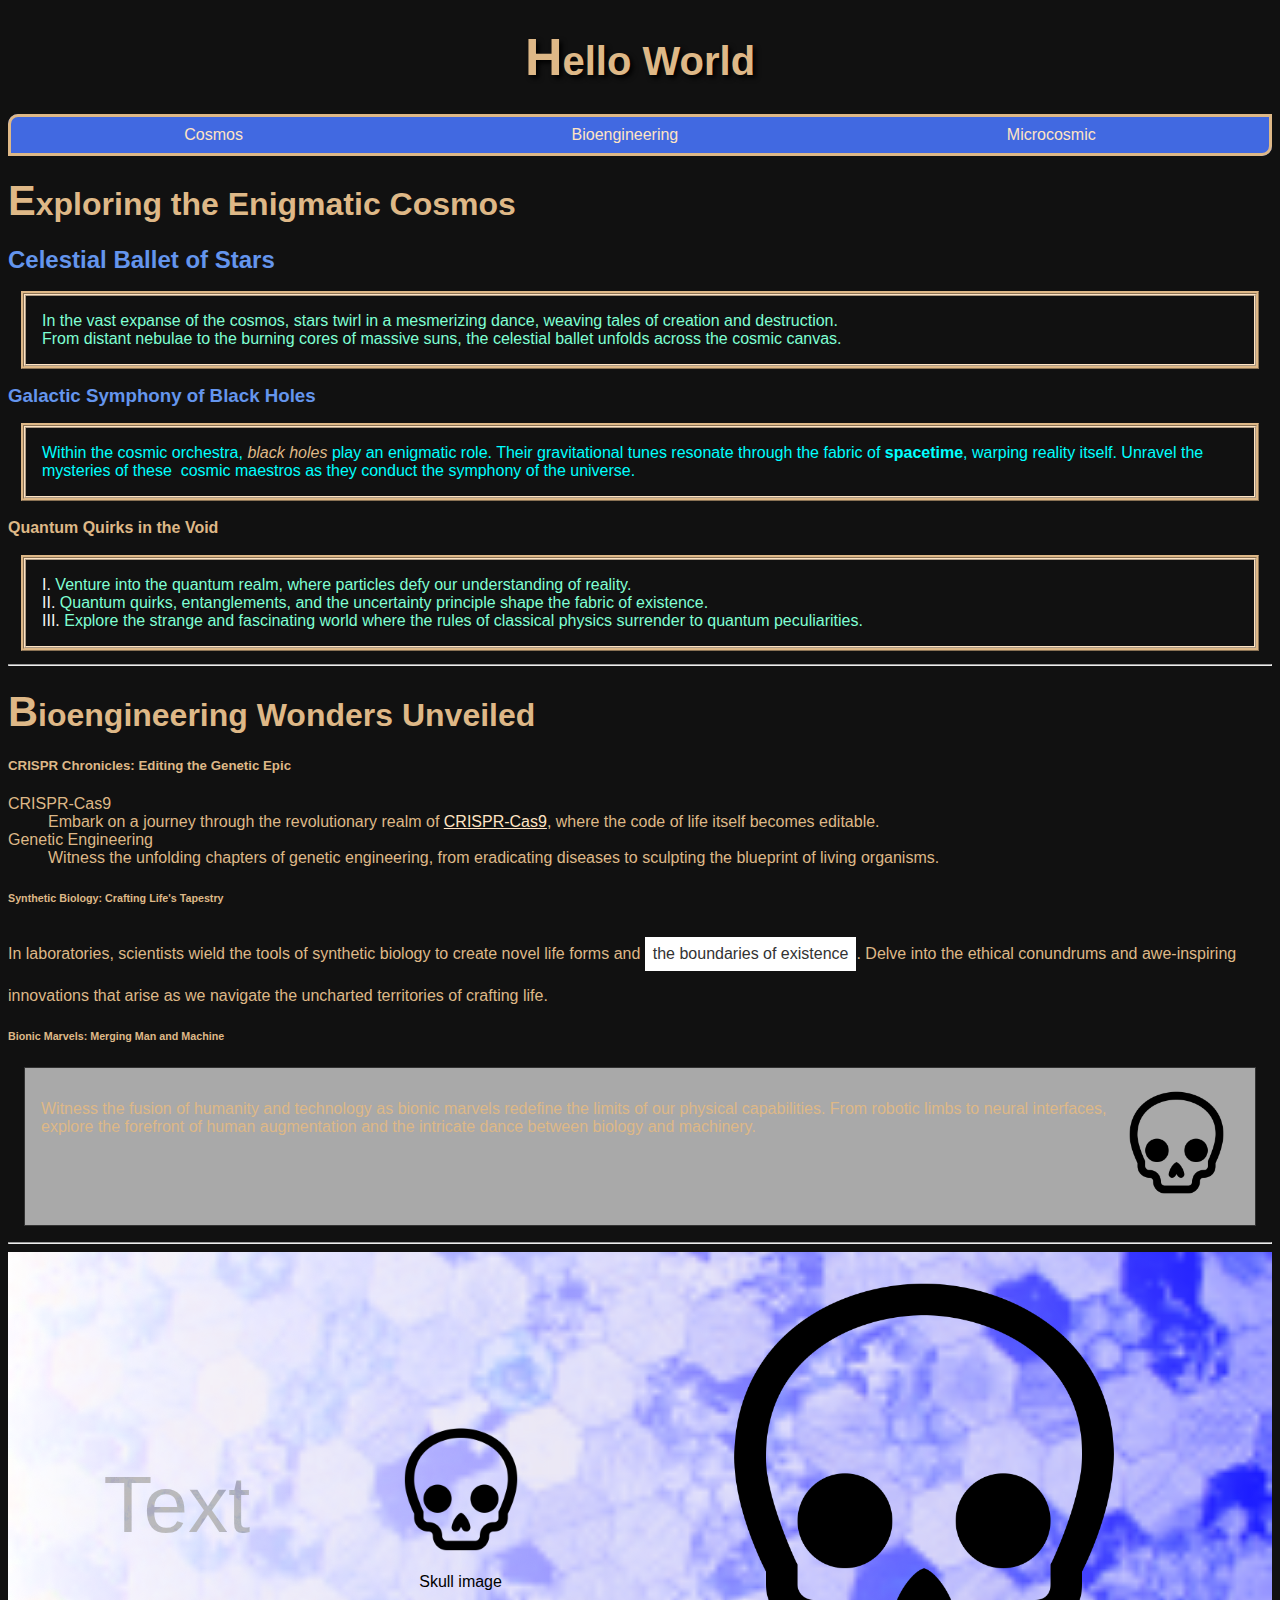
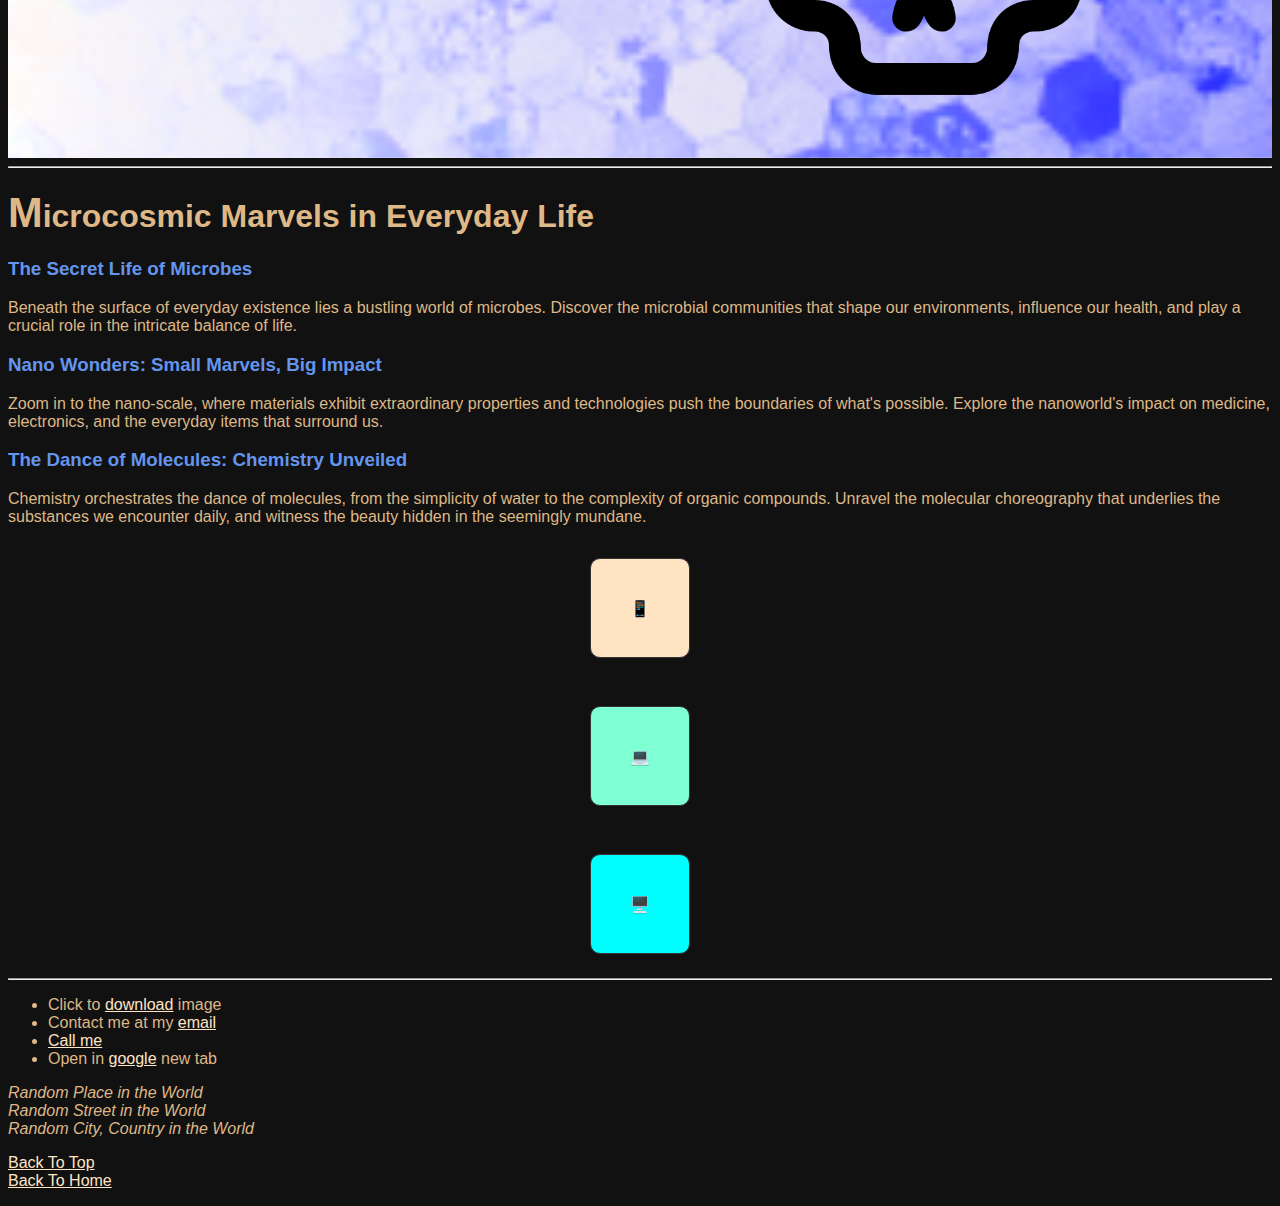
<file: index.html>
<!DOCTYPE html>
<html lang="en">
   <head>
      <meta charset="UTF-8" />
      <meta name="viewport" content="width=device-width, initial-scale=1.0" />
      <meta name="author" content="adwaiy2912" />
      <meta
         name="description"
         content="This is a practice html page for learning html, css and js"
      />
      <title>helloWorld</title>
      <link rel="icon" href="img/skull-icon.png" type="image/x-icon" />
      <link rel="stylesheet" href="main.css" />
      <script type="module" src="index.js"></script>
      <!-- defer, used to load the DOM before running the index.js script
    type="module", defer is auto. used -->
   </head>

   <body>
      <header>
         <h1>Hello World</h1>
      </header>

      <nav>
         <a href="#cosmos">Cosmos</a>
         <a href="#bio-eng">Bioengineering</a>
         <a href="#micro">Microcosmic</a>
      </nav>

      <main>
         <section id="cosmos">
            <h1>Exploring the Enigmatic Cosmos</h1>

            <h2>Celestial Ballet of Stars</h2>
            <p class="aquamarine boxModel">
               In the vast expanse of the cosmos, stars twirl in a mesmerizing
               dance, weaving tales of creation and destruction.
               <br />
               <!-- line break, moves text ot next line-->
               From distant nebulae to the burning cores of massive suns, the
               celestial ballet unfolds across the cosmic canvas.
            </p>

            <h3>Galactic Symphony of Black Holes</h3>
            <p class="aquamarine boxModel" id="aqua">
               Within the cosmic orchestra, <em>black holes</em> play an
               enigmatic role. Their gravitational tunes resonate through the
               fabric of <strong>spacetime</strong>, warping reality itself.
               Unravel the mysteries of these &nbsp;cosmic maestros as they
               conduct the symphony of the universe.
               <!-- 
                <em> tag, inline tag; used to emphasise text; default -> makes text italic? 
                <strong> tag, inline tag; used to strongly emphaises text; default -> makes text bold?
                &nbsp; char entity, used to give a space btw text
            --></p>

            <h4>Quantum Quirks in the Void</h4>
            <ol class="aquamarine boxModel">
               <li>
                  Venture into the quantum realm, where particles defy our
                  understanding of reality.
               </li>
               <li>
                  Quantum quirks, entanglements, and the uncertainty principle
                  shape the fabric of existence.
               </li>
               <li>
                  Explore the strange and fascinating world where the rules of
                  classical physics surrender to quantum peculiarities.
               </li>
            </ol>
            <!-- 
            <ol> tag; to create ordered list
            <ul> tag; to create unordered list
            <li> tag; to create list item; 1,2,3,... or bullet points
        -->
         </section>

         <hr />
         <!-- horizontal rule, add lines to page -->

         <article id="bio-eng">
            <h1>Bioengineering Wonders Unveiled</h1>
            <!-- validator gives warning cause <h1> used after <h2>, <h3>, etc -->

            <h5>CRISPR Chronicles: Editing the Genetic Epic</h5>
            <dl>
               <dt>CRISPR-Cas9</dt>
               <dd>
                  Embark on a journey through the revolutionary realm of
                  <a href="https://en.wikipedia.org/wiki/CRISPR">CRISPR-Cas9</a
                  >, where the code of life itself becomes editable.
               </dd>
               <dt>Genetic Engineering</dt>
               <dd>
                  Witness the unfolding chapters of genetic engineering, from
                  eradicating diseases to sculpting the blueprint of living
                  organisms.
               </dd>
               <!-- 
                <dl> tag; to create discription list
                <dt> tag; description term
                <dd> tag; description data
            --></dl>

            <h6>Synthetic Biology: Crafting Life's Tapestry</h6>
            <p>
               In laboratories, scientists wield the tools of synthetic biology
               to create novel life forms and
               <span class="opposite">the boundaries of existence</span>. Delve
               into the ethical conundrums and awe-inspiring innovations that
               arise as we navigate the uncharted territories of crafting life.
            </p>

            <!-- <h7>Bionic Marvels: Merging Man and Machine</h7>
        not a heading tag but still works; validator will give error -->
            <h6>Bionic Marvels: Merging Man and Machine</h6>
            <section class="bionic">
               <img
                  class="block"
                  src="img/skull-icon.png"
                  alt="Skull img"
                  width="125"
                  height="125"
               />
               <p>
                  Witness the fusion of humanity and technology as bionic
                  marvels redefine the limits of our physical capabilities. From
                  robotic limbs to neural interfaces, explore the forefront of
                  human augmentation and the intricate dance between biology and
                  machinery.
               </p>
            </section>
         </article>

         <hr />
         <div class="flexBox">
            <img
               class="img"
               src="img/skull-icon.png"
               alt="Skull img"
               title="Skull image"
               width="200"
               height="200"
               loading="lazy"
            />

            <figure>
               <img
                  src="img/skull-icon.png"
                  alt="Skull img"
                  width="150"
                  height="150"
               />
               <figcaption class="figcap">Skull image</figcaption>
            </figure>

            <p class="clip">Text</p>
         </div>

         <!--
            title, shows text when cursor hover over img
            loading="lazy", dosen't loads the img to web page until the screen view is close to its position in the web page; good perfomance technique
            figure tag, to tell the browwser that the figcaption and img are related
        -->

         <hr />

         <section id="micro">
            <h1>Microcosmic Marvels in Everyday Life</h1>

            <h3>The Secret Life of Microbes</h3>
            <p>
               Beneath the surface of everyday existence lies a bustling world
               of microbes. Discover the microbial communities that shape our
               environments, influence our health, and play a crucial role in
               the intricate balance of life.
            </p>

            <h3>Nano Wonders: Small Marvels, Big Impact</h3>
            <p>
               Zoom in to the nano-scale, where materials exhibit extraordinary
               properties and technologies push the boundaries of what's
               possible. Explore the nanoworld's impact on medicine,
               electronics, and the everyday items that surround us.
            </p>

            <h3>The Dance of Molecules: Chemistry Unveiled</h3>
            <p>
               Chemistry orchestrates the dance of molecules, from the
               simplicity of water to the complexity of organic compounds.
               Unravel the molecular choreography that underlies the substances
               we encounter daily, and witness the beauty hidden in the
               seemingly mundane.
            </p>

            <div class="sq-group">
               <div class="sq animate">📱</div>
               <div class="sq animate">💻</div>
               <div class="sq animate">🖥️</div>
            </div>
         </section>
      </main>

      <hr />

      <footer>
         <ul>
            <li>Click to <a href="img.png">download</a> image</li>
            <li>
               Contact me at my <a href="mailto:random@gmail.com">email</a>
            </li>
            <li>
               <a href="tel:+9876543210">Call me</a>
            </li>
            <li>
               Open in
               <a href="https://www.google.com/" target="_blank">google</a> new
               tab
            </li>

            <!--
                mailto, for redirect to mail provider for writing mail
                tel, to call the ph. no. in <a> tag
                target="_blank", to open link in new tab
            -->
         </ul>

         <address>
            Random Place in the World<br />
            Random Street in the World<br />
            Random City, Country in the World
         </address>

         <p>
            <a href="#">Back To Top</a><br />
            <a href="/">Back To Home</a>
         </p>
      </footer>

      <!-- <script src="index.js"></script> -->
   </body>
</html>
</file>
<file: main.css>
/*
selector {
    property: property value;
    <----------------------->
            declaration
}
*/

/* applies changes to all elements; not used often  */
* {
   font-family: var(--FF);
   box-sizing: border-box;
}

/* define variables in root */
:root {
   --BGCOLOR: #333;
   --BLACK-BORDER: #333;
   --BLACKCOLOR: #333;
   --ACOLOR: bisque;

   --FF: Arial;
   --FSIZE: 1rem;
   --FS-CLAMP: clamp(1rem, 2.5vh, 2rem);
   /* clamp, set font size that grows with size of viewport -> dosent go below min fs or above max fs
    clamp(min-fs, viewport-fs, max-fs);
    */

   --SHADOWS: 3px 3px 5px #000;
}

/* light mode */
@media (prefers-color-scheme: light) {
   :root {
      --BGCOLOR: whitesmoke;
   }
}

html {
   scroll-behavior: smooth;
   /* 
    absolute font size is not recommended
    font-size: 16px;

    instead use rem (root em); uses relative sizing to browser (usually 16px); _rem where _ is the factor -> size increases/decreases; rem is relative to the root not parent; em is relative to parent
    */
   font-size: var(--FSIZE);
}

body {
   background-color: var(--BGCOLOR);
   color: aliceblue;
}

header h1 {
   text-align: center;
   font-size: 2.5rem;
   text-shadow: var(--SHADOWS);
   /* text-shadow: x-axis y-axis blur-val color */
}

nav {
   background-color: royalblue;
   border-color: var(--BLACK-BORDER);
   border-radius: 10px 0px;
   padding: 0.75rem;
   outline: 3px solid;
   outline-offset: -3px;
   text-align: center;
   position: -webkit-sticky;
   position: sticky;
   top: 0;
   z-index: 1;

   display: grid;
   grid-auto-flow: column;
   /*
    diplay: grid; (grid layout)
    grid-auto-flow, change layout of grid
    grid-template-columns, specifies the number (and the widths) of columns; 1fr (1 fraction) -> to assign relative space to grid; eg. 2fr 1 fr 1fr -> assigns twice the space to 1st col than 2nd & 3rd col; repeat(4, 1fr) -> 4 col. with equal (1fr) spacing
    column-gap, gives gap btw columns
    place-content, defines pos. for content; for justify and align content both
    
    to practice grid - https://cssgridgarden.com
    */
}

/* is pseudo selector -> used for all selectors inside any other ele. (like nav); increases DRY (don't repeat yourself)*/
nav :is(a, a:any-link) {
   text-decoration: none;
   color: var(--ACOLOR);
}

nav a:hover {
   background-color: aliceblue;
   color: var(--BLACKCOLOR);
}
a {
   color: var(--ACOLOR);
}

/* higher priority than body selector i.e. more specific than body */
a:hover {
   color: blanchedalmond;
}

/* using pseudo selector to increase the size of 1st letter for all h1 */
h1::first-letter {
   font-size: 1.3em;
}

/* applies to both h2 and h3 */
h2,
h3 {
   color: cornflowerblue;
}

/* applies changes to em which is inside of p tag only*/
p em {
   color: burlywood;
}

/* . before selector makes it a class; more specific than element selectors */
.aquamarine {
   color: aquamarine;
}

/* # before selector makes it an ID; more specific than class; not good practice to use in .css file */
#aqua {
   color: aqua;
}

.boxModel {
   box-sizing: border-box;

   border: 2px ridge bisque;
   margin: 1rem;
   padding: 1rem;
   outline: 3px ridge burlywood;
   /*
    box model hierarchy, content > padding > border > margin

    box-sizing: content box, includes only the content in box model calc.
                border box, inc. the content, padding, border & margin in calc.
    border: width style color

    order in margin property must be maintained
    margin: 1rem 1.5rem 2rem 2.5rem; equlas
    margin-top: 1rem;
    margin-right: 1.5rem;
    margin-bottom: 2rem;
    margin-left: 2.5rem;
 
    can be done for padding also

    outline, not a part of the box model
    */
}

ol {
   list-style: upper-roman;
   list-style-position: inside;
}

ol ::marker {
   color: whitesmoke;
}

/* to use an image as list style/icon
ol li {
	margin: 1em;
	padding: 0em 1.5em;
    list-style: none; 
	background-image: url("img/skull-icon.png");
	background-repeat: no-repeat;
	background-position: left top;
	background-size: 1em;
}
*/

.opposite {
   display: inline-block;
   background-color: white;
   color: var(--BLACKCOLOR);
   margin-top: 0.5rem;
   margin-bottom: 1rem;
   padding: 0.5rem;
   /*
    display - for rendering box
    block, level elements stack on top of each other -> creates a new line; have width of parent (by default, usually 100%)
    inline, do not stack & not create a new line; takes width of content (unless on padding); margin can not be applied
    inline-block, hybrid btw block & inline; can apply padding and margin
    none, removes the element from the web page/browser
    */
}

.block {
   float: right;
   /* float, used to wrap text around the div/img */
}

.bionic {
   background-color: darkgrey;
   border: 1px solid var(--BLACK-BORDER);
   margin: 1rem;
   padding: 1rem;
   display: flow-root;
}

.pos {
   position: relative;
   /*
    position - set position of element
    static, default; no effect from top, right, etc
    relative, pos. acc. to flow of doc.; effected by top, right, left, etc
    absolute, no space created for this ele.; ele. is pos. relative to closest ancestor (or browser); eff. byb top, right, etc
    fixed, no space created; pos. relative to its initial block; rem. from normal doc. flow
    sticky, hybrid btw relative & fixed; ele. is relatively pos. until scrolled -> after which it becomes fixed
    */
}

.flexBox {
   display: flex;
   justify-content: space-evenly;
   align-items: center;
   flex-flow: row-reverse wrap;
   align-content: space-evenly;
   /* 
    display: flex; (flexBox) 
    justify-content, align horizontally (x-axis) -> unless changed
    align-items, align vertically (y-axis) -> unless changed; det. how items as whole are aligned
    flex-direction, to change direction; row, col, reversed, etc; default -> row
    flex-wrap; to wrap ele. to next line if no space
    flex-flow: flex-direction flex-wrap
    align-content, to align the rows; like justify-content; determines spacing btw lines

    to practice flex - https://flexboxfroggy.com
    */

   background-color: ghostwhite;
   background-image: url(img/pattern2-img.png),
      linear-gradient(to left, blue, #fff);
   background-repeat: repeat, no-repeat;
   background-size: cover, auto;
   background-position: right, center;
   /* applying 2 images and their resp. prop. to container */
}

.img {
   width: 40%;
   height: auto;
   display: block;
   /*
    images - def. display -> inline ele.
    width & height, provide % to width and auto to height -> img becomes responsive
    border-radius: 50%; makes it round (for square img only)
    background-repeat: repeat; if img not cover the entier container -> it repeats itself to cover it; repeat by def.
    background-size: cover; img grows/stretches to cover the entire container
    background-positionL center center; centres the img from x- and y-axes 
    */
}

.figcap {
   text-align: center;
   color: black;
}

.clip {
   font-size: 5rem;
   text-align: center;
   background-image: url(img/pattern2-img.png);
   background-size: 100%;
   -webkit-background-clip: text;
   background-clip: text;
   color: hsla(0, 0%, 0%, 0.25);
   /* to make img as a background/text color */
}

/*
Media Query syntax,
@media media-type and (condition: breakpoint) {
    // CSS
}

eg. min- or max-width, for smaller decives (like phones)
    orientation: landscape,
    min-aspect-ratio: width/height, 
*/

@media screen and (min-width: 576px) {
   body {
      background-color: #222;
      color: wheat;
   }
}
@media screen and (min-width: 768px) {
   body {
      background-color: #111;
      color: burlywood;
   }
}

/* gives red border to images which do not have an alt attribute */
img:not([alt]) {
   border: 5px solid red;
}

.sq-group {
   display: grid;
   flex-flow: column nowrap;
   justify-content: center;
   align-items: center;
   gap: 1rem;
}

.sq {
   width: 100px;
   height: 100px;
   background-color: #fff;
   border: 1px solid var(--BLACK-BORDER);
   border-radius: 10%;
   margin: 1rem;
   display: grid;
   place-content: center;
}

.sq-group div:first-child {
   background-color: bisque;
   /* transform: translateX(50%);
    transform: rotateX(180deg);
    transform: scaleX(150%); 
    transform: skewX(10deg); */
}

.sq-group div:nth-child(2) {
   background-color: aquamarine;
   /* transform: translateY(50%);
    transform: rotateY(180deg);
    transform: scaleY(150%);
    transform: skewY(10deg); */
}

.sq-group div:last-child {
   background-color: aqua;
   /* transform: translate(40%, 40%);
    transform: rotate(90deg);
    transform: scale(120%);
    transform: skew(10deg); */
}

.sq-group div:hover {
   background-color: cornflowerblue;
   /* transition-property: background-color, transform;
    transition-duration: 1s, 1.5s;
    transition-delay: 0.5s (applied to both bg-colro & transform);
    transition-timing-function: ease-in-out; (opt. -> def. ease)*/
   transition: all 1.5s ease-in-out 0.5s;
}

.sq-group div:last-child:hover {
   transform: rotate(180deg);
}
/*
transform -
translate(x, y); % shows the amt shift wrt to the size of the object (not container or page)
rotate(deg); same as rotateZ(); rotates img wrt to axis perpendicular to screen
scale(%, %); scales both x and y
skew(deg, deg); titles both x and y axes wrt to screen
*/

.animate {
   /* animation-name: slide;
    animation-duration: 5s;
    animation-timing-function: ease;
    animation-delay: 0.5s;
    animation-iteration-count: 2;
    animation-direction: alternate;
    animation-fill-mode: normal; */
   animation: slide 5s 0.5s 2 alternate;
}
/*
animation: name duration timing-function delay iteration-count direction fill-mode;
*/

@keyframes slide {
   0% {
      transform: translateX(0);
   }
   33% {
      transform: translateX(200px) rotate(180deg);
   }
   66% {
      transform: translateX(-200px) rotate(-180deg);
   }
   100% {
      transform: translateX(0);
   }
}
</file>
